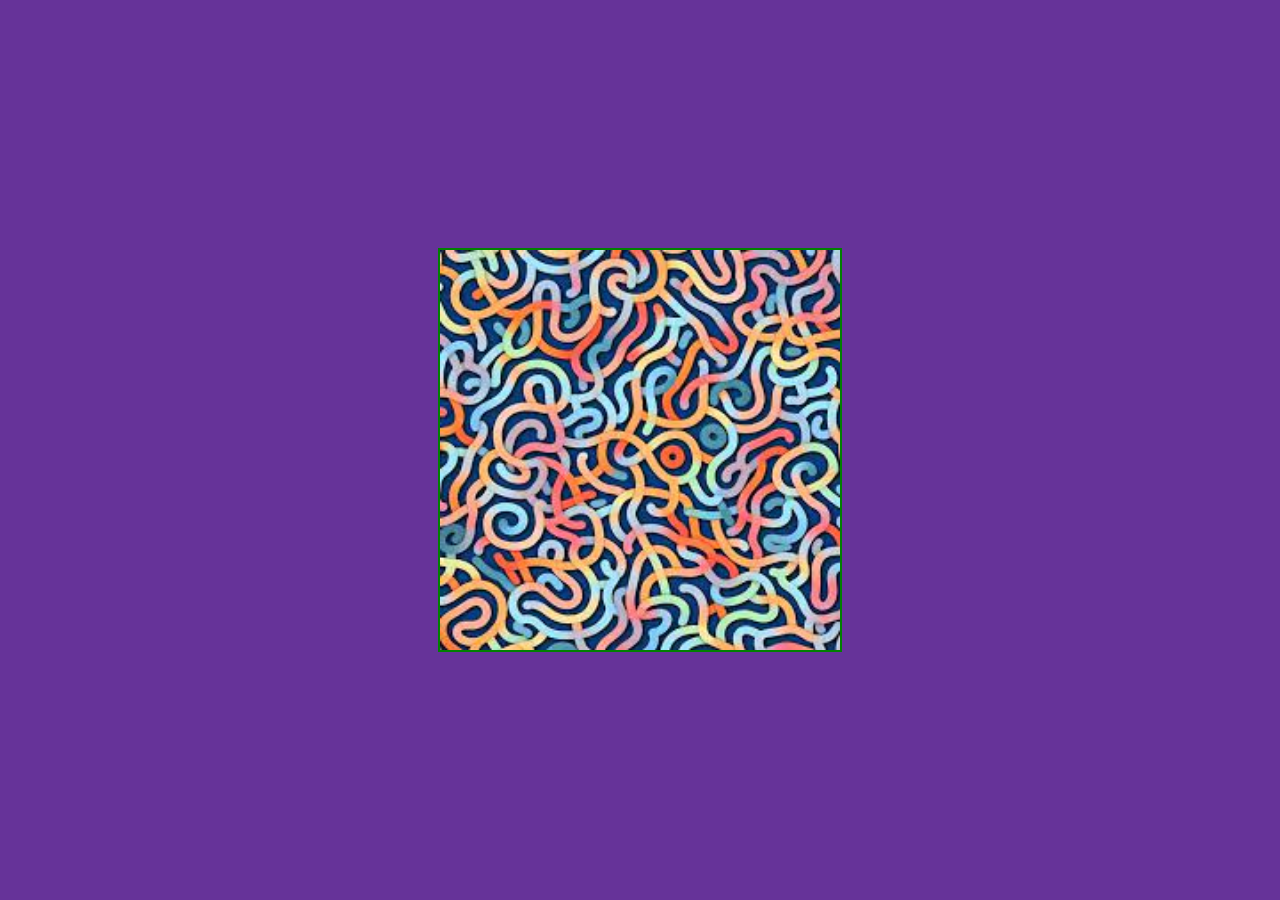
<file: project-10/index.html>
<!DOCTYPE html>
<html lang="en">
<head>
    <meta charset="UTF-8">
    <meta name="viewport" content="width=device-width, initial-scale=1.0">
    <title>Document</title>
    <link rel="stylesheet" href="style.css">
    <script  defer src="script.js"></script>
</head>
<body>
     <div id="container">
        <img src="images/image5.jpg" alt="This is an image .">
    </div>
    
</body>
</html>
</file>
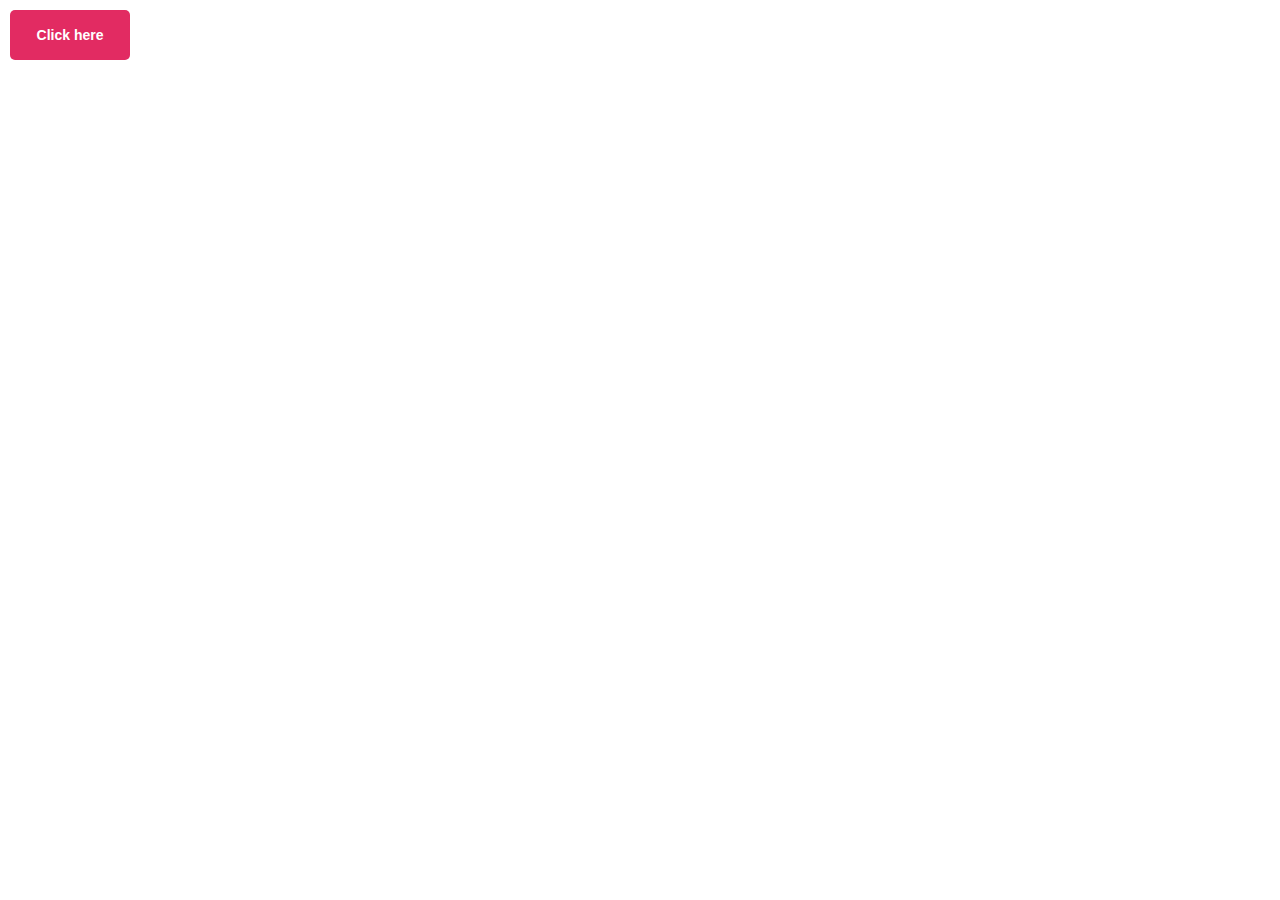
<file: project-2/index.html>
<!DOCTYPE html>
<html lang="en">
<head>
    <meta charset="UTF-8">
    <meta name="viewport" content="width=device-width, initial-scale=1.0">
    <title>Tost notification </title>
    <link rel="stylesheet" href="style.css">
    <script defer src="script.js"></script>
</head>
<body>

      <button id="btn">Click here </button>
    
</body>
</html>
</file>
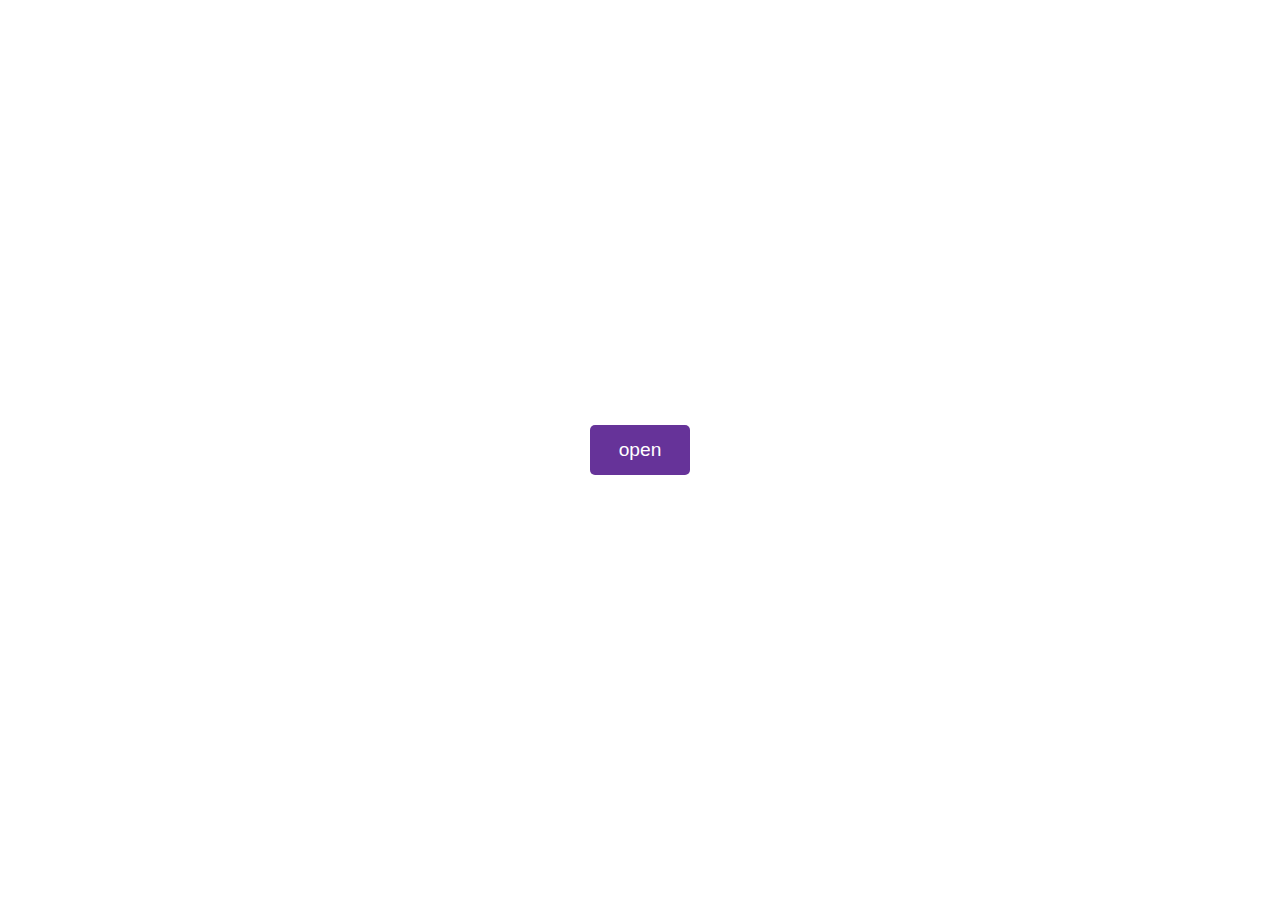
<file: project-4/index.html>
<!DOCTYPE html>
<html lang="en">
<head>
    <meta charset="UTF-8">
    <meta name="viewport" content="width=device-width, initial-scale=1.0">
    <title>Document</title>
    <link rel="stylesheet" href="style.css">
    <script defer src="script.js"></script>
</head>
<body>
    <button id="open">open</button>
    <div class="pop-container">
        <button id="close">X</button>
        <div id="popup-item">
        <h1>Youtube</h1>
        <p>This is a vary famous social-media site for the video sharing.</p>
    </div>
    </div>
</body>
</html>
</file>
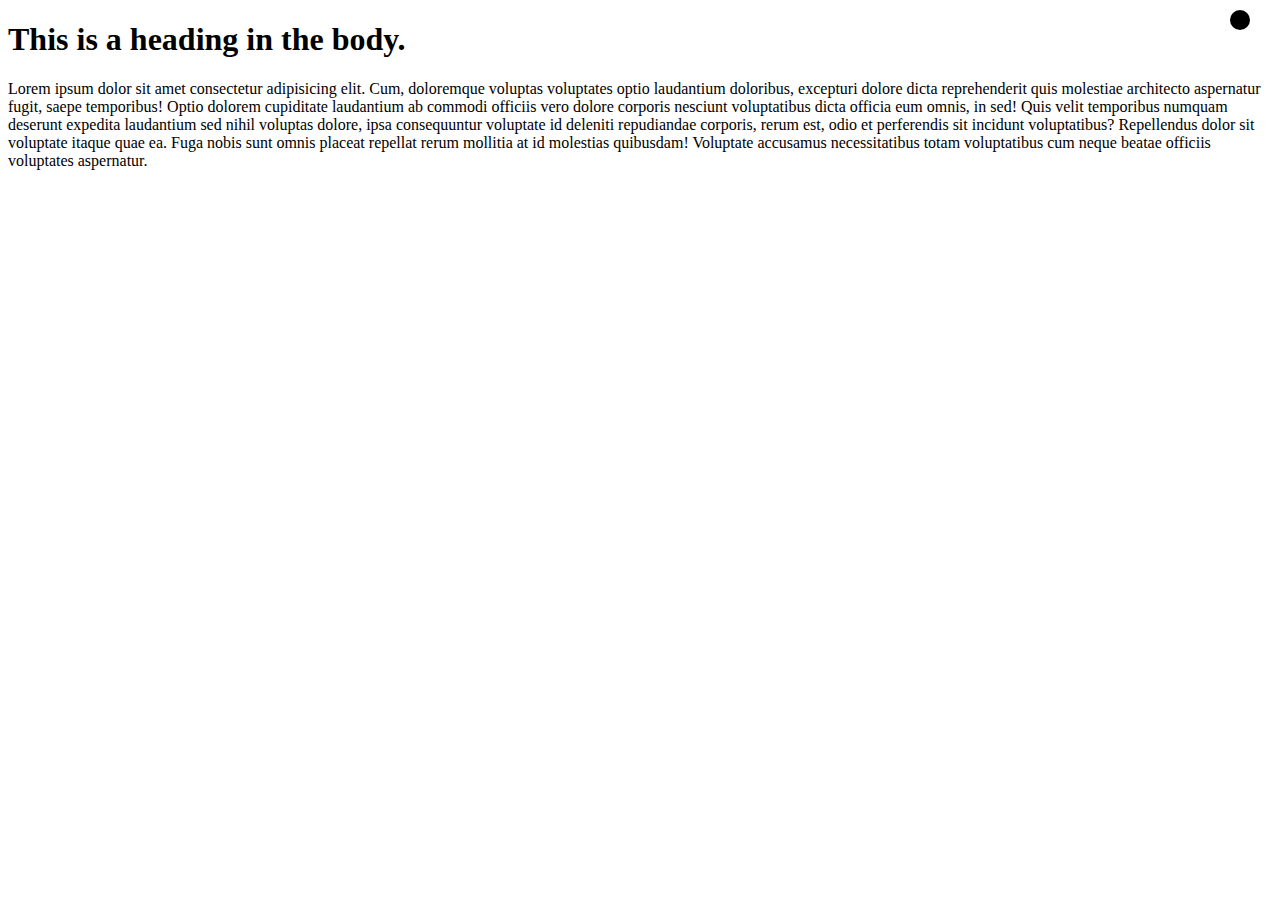
<file: project-7/index.html>
<!DOCTYPE html>
<html lang="en">
<head>
    <meta charset="UTF-8">
    <meta name="viewport" content="width=device-width, initial-scale=1.0">
    <title>Document</title>
    <link rel="stylesheet" href="style.css">
    <script defer src="script.js"></script>
</head>
<body>
        <div id="bg-changer"></div>
        <h1>This is a heading in the body.</h1>
        <p>Lorem ipsum dolor sit amet consectetur adipisicing elit. Cum, doloremque voluptas voluptates optio laudantium doloribus, excepturi dolore dicta reprehenderit quis molestiae architecto aspernatur fugit, saepe temporibus! Optio dolorem cupiditate laudantium ab commodi officiis vero dolore corporis nesciunt voluptatibus dicta officia eum omnis, in sed! Quis velit temporibus numquam deserunt expedita laudantium sed nihil voluptas dolore, ipsa consequuntur voluptate id deleniti repudiandae corporis, rerum est, odio et perferendis sit incidunt voluptatibus? Repellendus dolor sit voluptate itaque quae ea. Fuga nobis sunt omnis placeat repellat rerum mollitia at id molestias quibusdam! Voluptate accusamus necessitatibus totam voluptatibus cum neque beatae officiis voluptates aspernatur.</p>
</body>
</html>
</file>
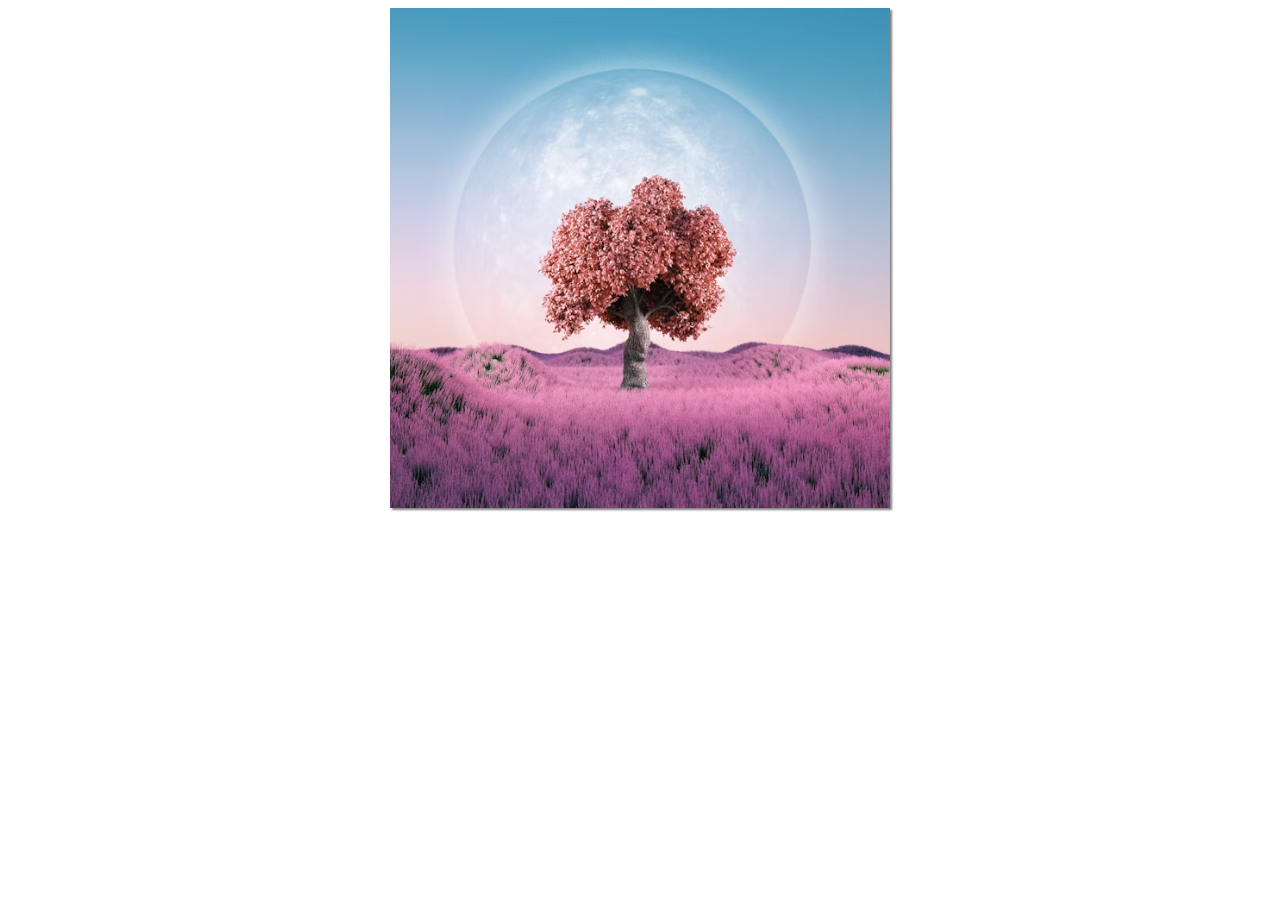
<file: project-8/index.html>
<!DOCTYPE html>
<html lang="en">
<head>
    <meta charset="UTF-8">
    <meta name="viewport" content="width=device-width, initial-scale=1.0">
    <title>Image container</title>
    <link rel="stylesheet" href="style.css">
    <script defer src="script.js"></script>
</head>
<body>
    
    <div id="container">
        <div id="image-container">
       <div id="image">
            <img src="images/image2.avif" alt="">
            <img src="images/image3.avif" alt="">
            <img src="images/image4.jpg" alt="">
            <img src="images/image333.jpg" alt="" srcset="">
            <img src="images/image5.jpg" alt="">
        </div>
        </div>
    </div>
</body>
</html>
</file>
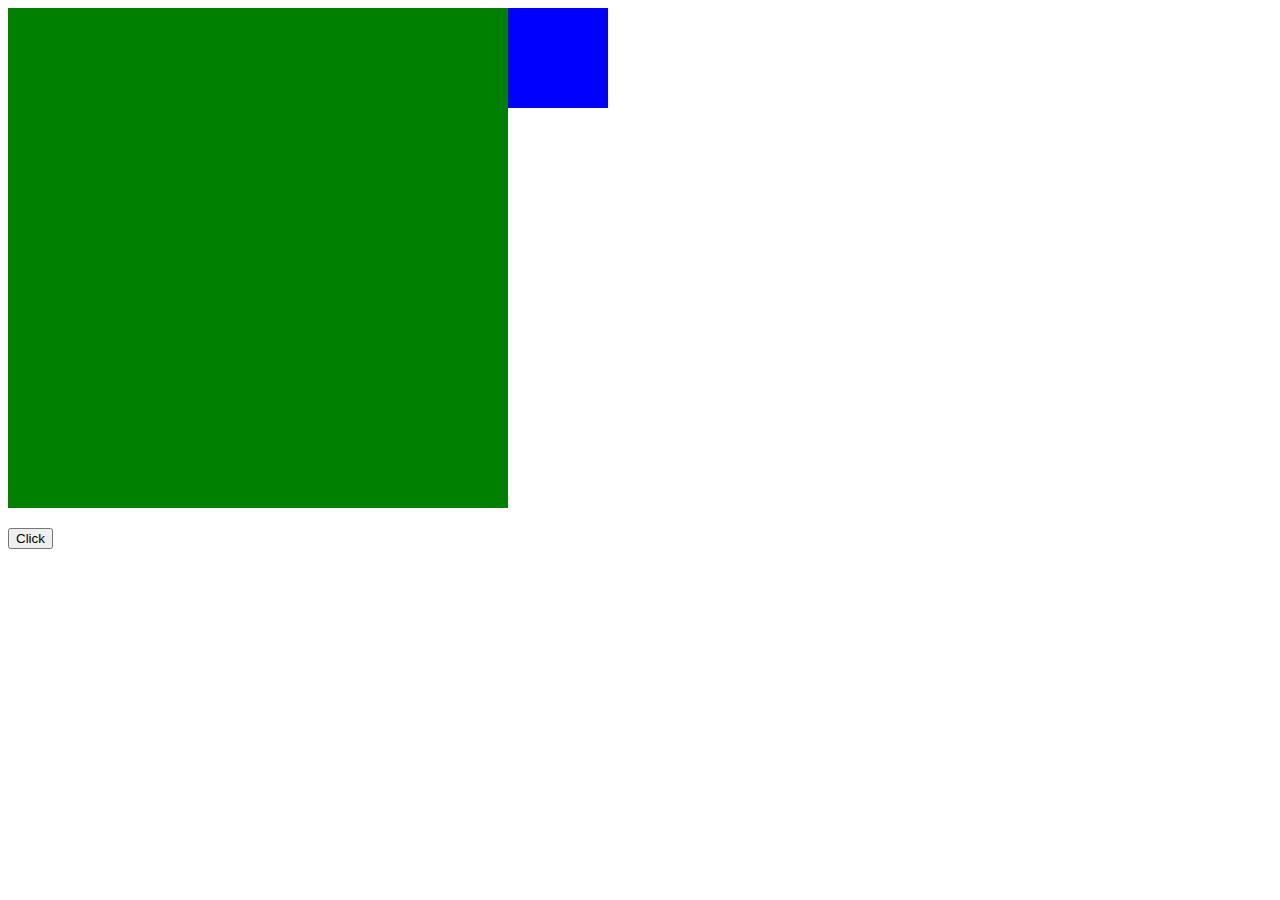
<file: projec1/index2.html>
<!DOCTYPE html>
<html lang="en">
<head>
    <meta charset="UTF-8">
    <meta name="viewport" content="width=device-width, initial-scale=1.0">
    <title>Document</title>
    <link rel="stylesheet" href="style2.css">
</head>
<body>
    <div id="mother">
        <div id="child">

        </div>
    </div>
    <button id="btn">   Click</button>
</body>
<script>
    let mother = document.querySelector("#mother");
    let child = document.querySelector('#child');
    let btn = document.querySelector('#btn');
    btn.addEventListener('click', ()=>{
        child.classList.toggle('active');
    })

    </script>
</html>
</file>
<file: project-10/style.css>
*{
    margin: 0;
    padding: 0;
}

body{
    background-color: rebeccapurple;
    display: flex;
    justify-content: center;
    align-items: center;
    flex-direction: column;
    height : 100vh;
}

#container{
    height : 400px;
    width: 400px;
    border: 2px solid green;

}
img{
    height: 100%;
    width: 100%;
    object-fit: cover;
}
</file>
<file: project-2/style.css>
*{
    padding: 0;
    margin: 0;
    box-sizing: border-box;
}

body{
    padding: 300px
}

.notification
{
     
     background-color: blueviolet;
     color: white;
     height: 50px;
     width: 120px;
     padding:  10px 20px;
     margin: 10px;
     border-radius: 5px;

}

#btn
{
    height : 50px;
    width: 120px;
    font-weight: bolder;
    font-size: 14px;
    border: none;
    outline: none;
    border-radius: 5px;
    background-color: rgb(226, 43, 98);
    color: white;
    position: fixed;
    top: 10px; 
    left: 10px;
    
}
</file>
<file: project-4/style.css>
*{
    margin: 0;
    padding: 0;
}

body{
    display: flex;
    justify-content: center;
    align-items: center;
    flex-direction: column;
    height: 100vh;
    position: relative;
}


#open
{
    background-color: rebeccapurple;
    height : 50px;
    width: 100px;
    font-size: 1.2rem;
    color: white;
      border: none;
      outline: none;
      border-radius: 5px;
}
 .pop-container
 {
    height: 100vh;
    width: 100%;
    position: absolute;
    background-color: rgba(0,0,0,0.5);
    display: flex;
    justify-content: center;
    align-items: center;
    flex-direction: column;
    display: none;
 }
  .pop-container.active
  {
    display: flex;
  }
#close
{
     padding: 10px;
     top: 10px;
     right: 10px;
     position: fixed ;
     background-color: transparent;
     border: 2px solid black;
     border-radius: 4px;
}

#popup-item
{
    height: 300px;
    width: 300px;
    background-color: aliceblue;
    box-shadow: 2px 2px 2px rgba(0,0,0,0.3);
    display: flex;
    justify-content: center;
    align-items: center;
    flex-direction: column;
    padding: 0px 20px;
    border-radius: 10px;
    text-shadow: 2px 2px 2px rgba(0, 0, 0, 0,3);
    font-size: 20px;
}
</file>
<file: project-7/style.css>
#bg-changer
{
    height: 20px;
    width: 20px;
    background-color: green;
    position: fixed;
    top: 10px;
    right: 30px;
    border-radius: 50%;
    background-color: black;
     transition: all 0.6s linear;

}
body{
    transition: all 0.6s linear;
}
.active
{
    color: white;
    background-color: black;
    transition: all 0.6s linear;
}
.bg-color
{
    background-color: white !important;
    transform: translateX(-20px);
}
</file>
<file: project-8/style.css>
body{
    display: flex;
    justify-content: center;
    align-items: center;

}

#container{
    height: 500px;
    width: 500px;
    overflow: hidden;
    box-shadow: 2px 2px 2px rgba(0,0, 0, 0.5);
}

#image-container
{
    display: flex;
    transition: all 0.3s linear;
    transform: translateX(0);
}
#image {
    display: flex;
    transition: transform 0.3s linear;
}

img{
    height: 500px;
    width: 500px;
    object-fit: cover;
}
</file>
<file: projec1/style2.css>
#mother{
height : 500px;
width: 500px;
background-color: green;
position: relative
}

#child{
    height: 100px;
    width: 100px;
    background-color: blue;
    position: absolute;
     right: 0;
    transform: translateX(100%);
    transition: all 0.5s ease-in-out;
}
#child.active
{
    transform: translateX(0%);
}
#btn{
    margin-top: 20px;
}
</file>
